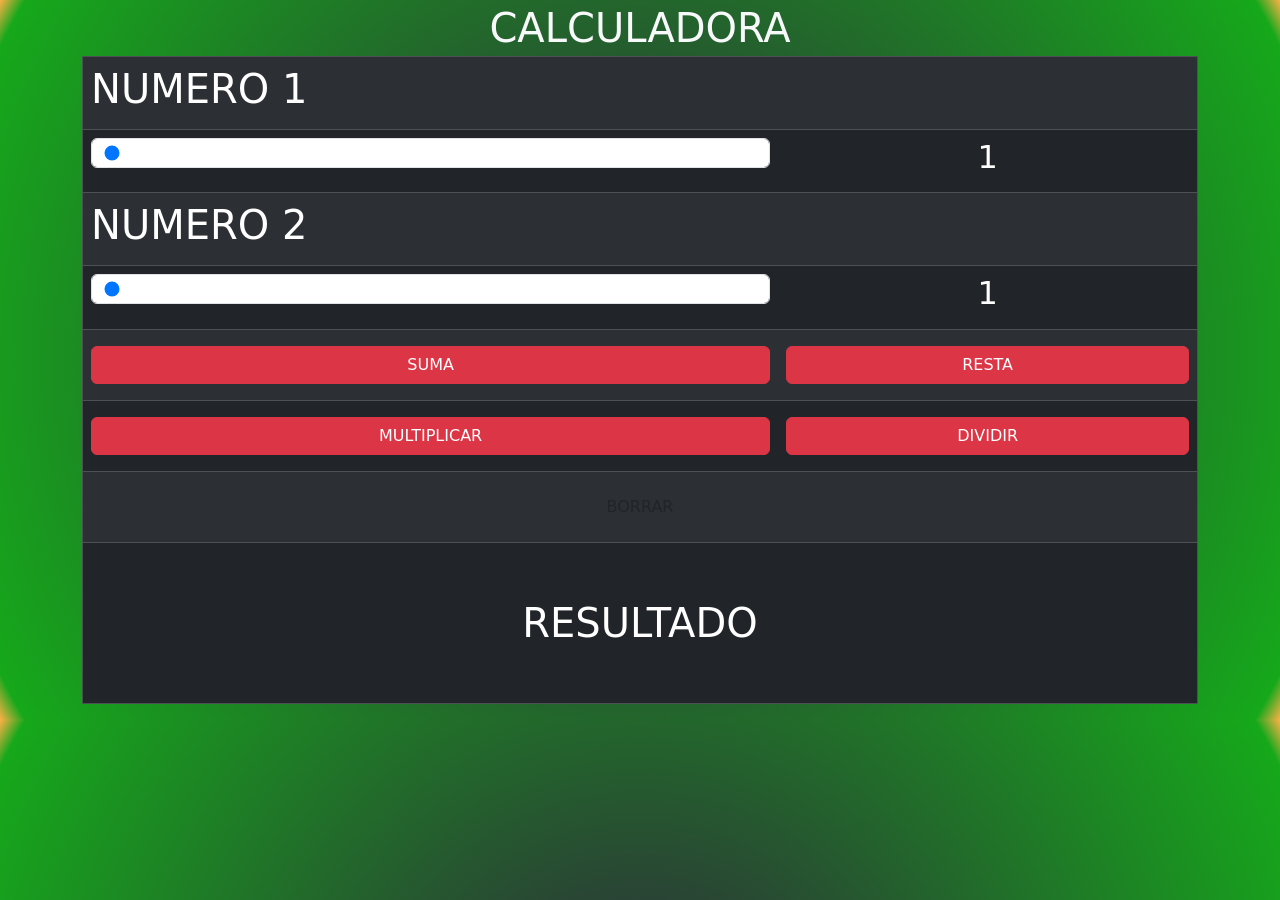
<file: 02/index.html>
<!DOCTYPE html>
<html lang="en">
<head>
    <meta charset="UTF-8">
    <meta name="viewport" content="width=device-width, initial-scale=1.0">
    
    <title>EJERCICIO 1</title>
    <link href="https://cdn.jsdelivr.net/npm/bootstrap@5.3.8/dist/css/bootstrap.min.css" rel="stylesheet">
    <link rel="stylesheet" href="sytyle.css">
</head>
<body class="fondo">
    <div class="container">
        <h1 class="text-center text-light my-1">CALCULADORA</h1>
        <table border width="100%" class="table table-dark table-striped">
            <tr>
                <td colspan="2"><H1>NUMERO 1</H1></td>
            </tr>
            <tr>
                <td><input type="range" class="form-control" id="num1" min="1" max="100" value="1"></td>
                <td><h2 id="vnum1" class="text-center">1</h2></td>
            </tr>
            <td colspan="2"><H1>NUMERO 2</H1></td>

            <tr>
                  <td><input type="range" class="form-control" id="num2" min="1" max="100" value="1"></td>
                <td><h2 id="vnum2" class="text-center">1</h2></td>
            </tr>
            <TR>
                <td class="py-3">
                    <button class="btn btn-danger w-100" onclick="suma()" >SUMA</button>
                </td>
                
                <td class="py-3">
                    <button class="btn btn-danger w-100"  onclick="resta()">RESTA</button>
                </td>
            </TR>
            <tr>
                <td class="py-3">
                    <button class="btn btn-danger w-100" onclick="multiplicacion()" >MULTIPLICAR</button>
                </td>
                <td class="py-3">
                    <button class="btn btn-danger w-100" onclick="division()">DIVIDIR</button>
                </td>
            </tr>
            <tr>
                <td colspan="2" class="py-3">
                    <button class="btn btn-sucess w-100" onclick="borrar()">BORRAR</button>
                </td>
            </tr>
            <tr>
                <td colspan="2" class="text-center my-5"><h1 class="my-5" id= "res">RESULTADO</h1></td>
            </tr>
        </table>
    </div>
    <script src="https://cdn.jsdelivr.net/npm/bootstrap@5.3.8/dist/js/bootstrap.min.js"></script>
    <script src="app.js"></script>
</body>
</html>
</file>
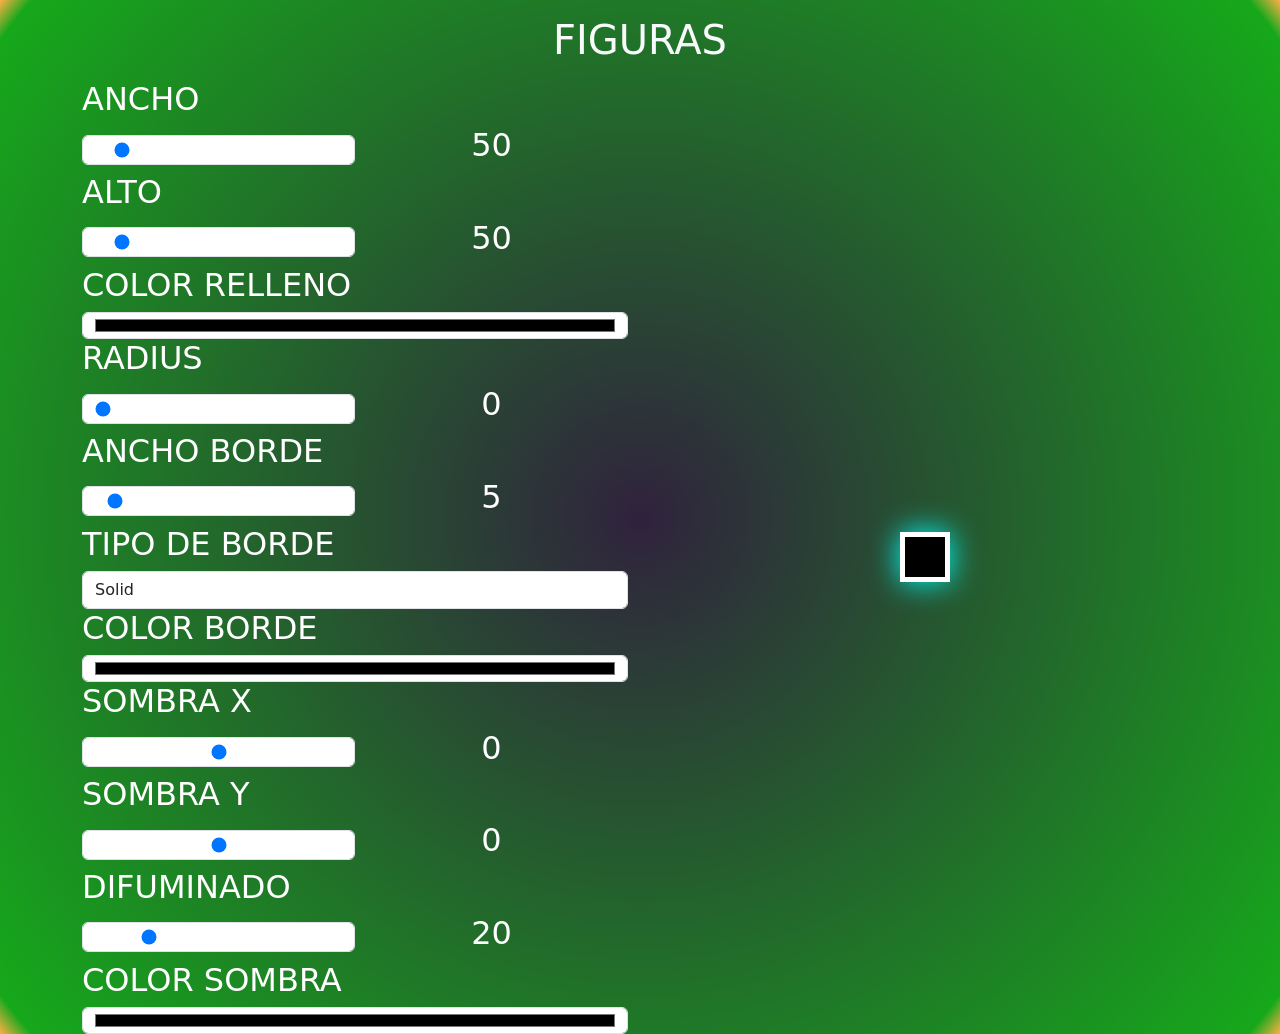
<file: 03/index.html>
<!DOCTYPE html>
<html lang="en">
<head>
    <meta charset="UTF-8">
    <meta name="viewport" content="width=device-width, initial-scale=1.0">
    <title>FIGURAS</title>

    <link href="https://cdn.jsdelivr.net/npm/bootstrap@5.3.0/dist/css/bootstrap.min.css" rel="stylesheet">

    <link rel="stylesheet" href="style.css">
</head>

<body class="fondo">

<div class="container">

    <h1 class="text-center text-light my-3">FIGURAS</h1>

    <div class="row">

        <div class="col">

            <table class="w-100">

                <tr>
                    <td colspan="2"><h2>ANCHO</h2></td>
                </tr>

                <tr>
                    <td class="w-50">
                        <input type="range" class="form-control" id="ancho" min="10" max="500" value="50">
                    </td>

                    <td class="w-50 text-center">
                        <h2 id="vancho">50</h2>
                    </td>
                </tr>

                <tr>
                    <td colspan="2"><h2>ALTO</h2></td>
                </tr>

                <tr>
                    <td class="w-50">
                        <input type="range" class="form-control" id="alto" min="10" max="500" value="50">
                    </td>

                    <td class="w-50 text-center">
                        <h2 id="valto">50</h2>
                    </td>
                </tr>

                <tr>
                    <td colspan="2"><h2>COLOR RELLENO</h2></td>
                </tr>

                <tr>
                    <td colspan="2">
                        <input type="color" class="form-control" id="color">
                    </td>
                </tr>

                <tr>
                    <td colspan="2"><h2>RADIUS</h2></td>
                </tr>

                <tr>
                    <td class="w-50">
                        <input type="range" class="form-control" id="radius" min="0" max="100" value="0">
                    </td>

                    <td class="w-50 text-center">
                        <h2 id="vradio">0</h2>
                    </td>
                </tr>

                <tr>
                    <td colspan="2"><h2>ANCHO BORDE</h2></td>
                </tr>

                <tr>
                    <td class="w-50">
                        <input type="range" class="form-control" id="anchoborde" min="0" max="100" value="5">
                    </td>

                    <td class="w-50 text-center">
                        <h2 id="vanchoborde">5</h2>
                    </td>
                </tr>

                <tr>
                    <td colspan="2"><h2>TIPO DE BORDE</h2></td>
                </tr>

                <tr>
                    <td colspan="2">
                        <select id="tipoborde" class="form-control">

                            <option value="solid">Solid</option>

                            <option value="dashed">Dashed</option>

                            <option value="dotted">Dotted</option>

                            <option value="double">Double</option>

                        </select>
                    </td>
                </tr>

                <tr>
                    <td colspan="2"><h2>COLOR BORDE</h2></td>
                </tr>

                <tr>
                    <td colspan="2">
                        <input type="color" class="form-control" id="colorborde">
                    </td>
                </tr>
                <tr>
    <td colspan="2"><h2>SOMBRA X</h2></td>
</tr>

<tr>
    <td class="w-50">
        <input type="range" id="sombrx" class="form-control"
        min="-100" max="100" value="0">
    </td>

    <td class="text-center">
        <h2 id="vsombrx">0</h2>
    </td>
</tr>

<tr>
    <td colspan="2"><h2>SOMBRA Y</h2></td>
</tr>

<tr>
    <td class="w-50">
        <input type="range" id="sombry" class="form-control"
        min="-100" max="100" value="0">
    </td>

    <td class="text-center">
        <h2 id="vsombry">0</h2>
    </td>
</tr>

<tr>
    <td colspan="2"><h2>DIFUMINADO</h2></td>
</tr>

<tr>
    <td class="w-50">
        <input type="range" id="blur" class="form-control"
        min="0" max="100" value="20">
    </td>

    <td class="text-center">
        <h2 id="vblur">20</h2>
    </td>
</tr>

<tr>
    <td colspan="2"><h2>COLOR SOMBRA</h2></td>
</tr>

<tr>
    <td colspan="2">
        <input type="color" id="colorsombra"
        class="form-control">
    </td>
</tr>

            </table>

        </div>

        <div class="col centrar">

            <div id="figura"></div>

        </div>

    </div>

</div>

<script src="main.js"></script>

</body>
</html>
</file>
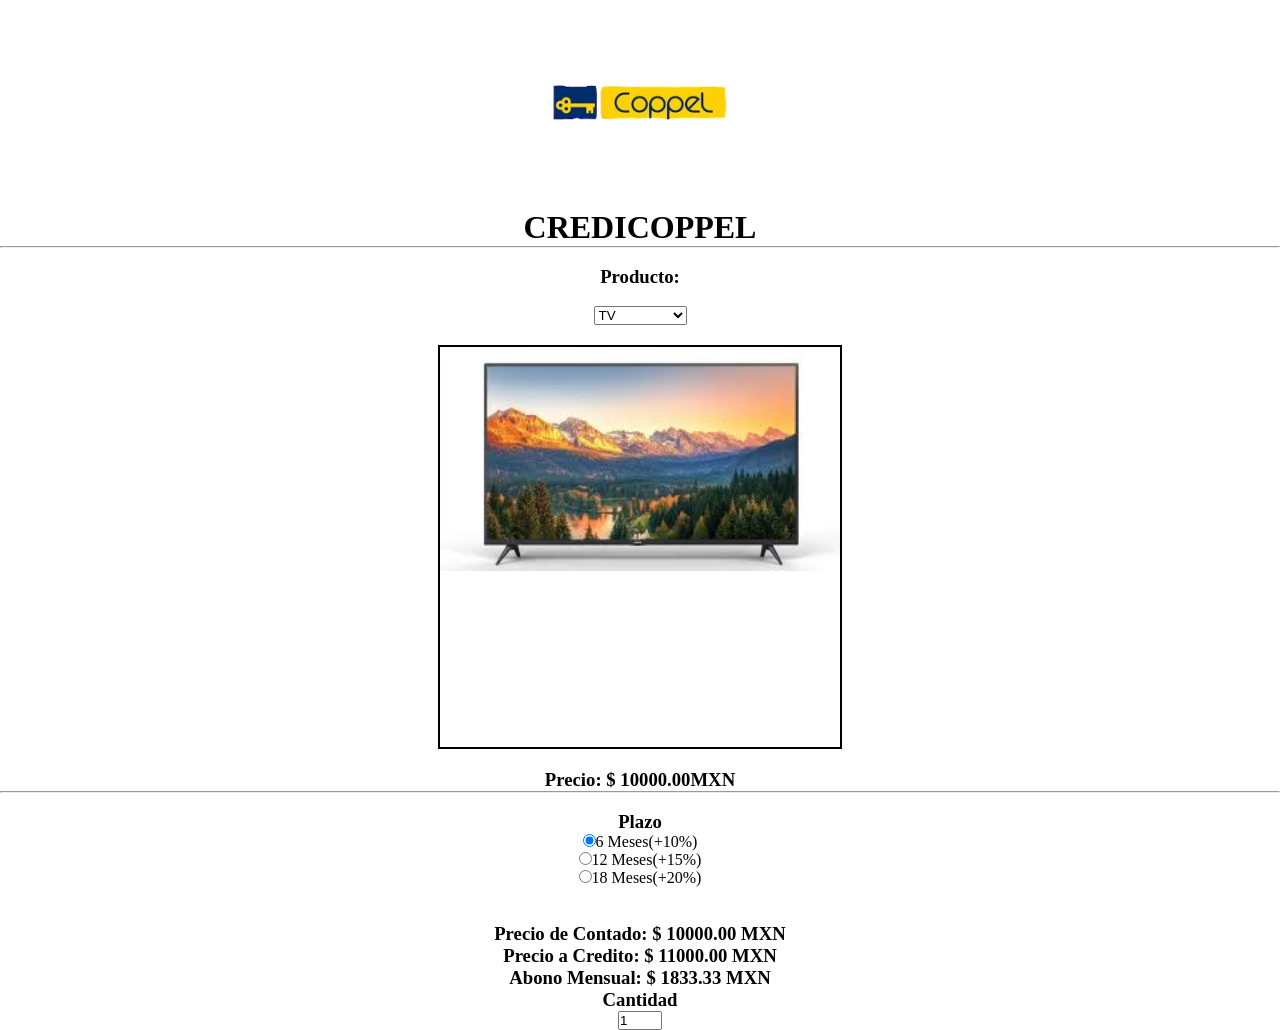
<file: 04credicoopel/02Coopel/index.html>
<!DOCTYPE html>
<html lang="en">
<head>
    <meta charset="UTF-8">
    <meta http-equiv="X-UA-Compatible" content="IE-edge"/>
    <meta name="viewport" content="width=device-width, initial-scale=1.0">
    <title>CREDICOPPEL</title>
    <link rel="stylesheet" href="estilos.css">
</head>
<body onload="calcular()">
    <img src="img/logo.png" alt="" srcset="" width="200"/>
    <H1>CREDICOPPEL</H1>
    <hr/>
    <br/>
    <h3>Producto:</h3>
    <br/>
    <select id="producto" onchange="calcular()">
        <option value="tv">TV</option>
        <option value="comedor">COMEDOR</option>
        <option value="lavadora">LAVADORA</option>
        <option value="moto">MOTO</option>
        <option value="sala">SALA</option>
    </select>
    <div id="img"></div>
    <div id="precio">Precio: $ 0.00 MXN</div>
    <hr/>
    <br/>
    <h3>Plazo</h3>
    <input type="radio" name="plazo" id="uno" onchange="calcular()" checked />6 Meses(+10%) <br/>
    <input type="radio" name="plazo" id="dos" onchange="calcular()"/>12 Meses(+15%) <br/>
    <input type="radio" name="plazo" id="tres" onchange="calcular()"/>18 Meses(+20%) <br/>
    <br/> <br/>
    <div id="contado">Precio de contado: $ 0.00 MXN</div>
    <div id="credito">Precio de contado: $ 0.00 MXN</div>
    <div id="abono">Abono Mensual : $ 0.00 MXN</div>
    <h3>Cantidad</h3> 
    <input type="number" value="1" min="1" max="10" id="cantidad" onchange="calcular()"/><br/>

    <script src="app.js"></script>
</body>
</html>
</file>
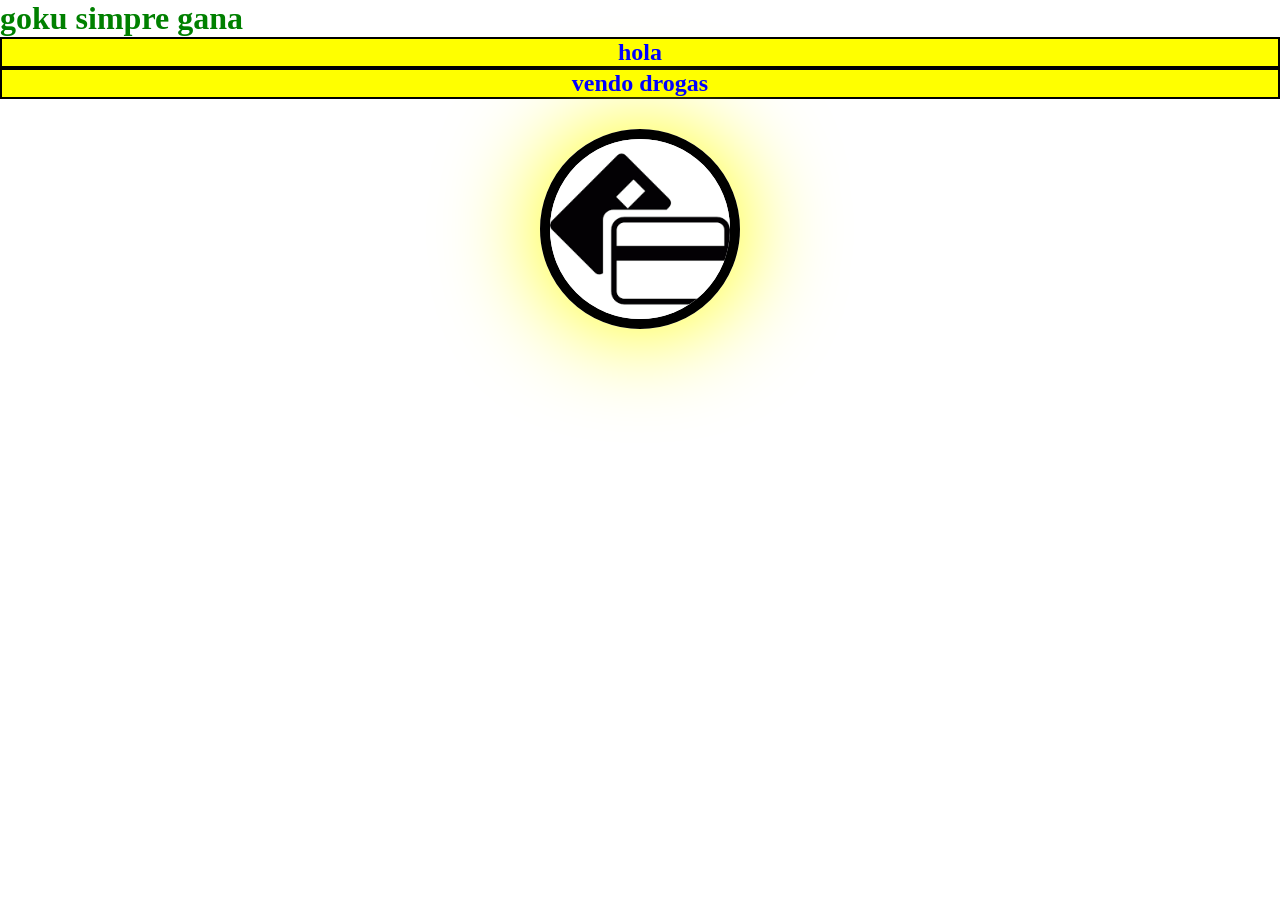
<file: 01/mipagina.html>
<!DOCTYPE html>
<html lang="en">
<head>
    <meta charset="UTF-8">
    <meta name="viewport" content="width=device-width, initial-scale=1.0">
    <title>pagina 22 </title>
    <link rel="stylesheet" href="miestilo.css">

</head>
<body>
    <style>
        h2{
            color: blue;
            font-weight: bold;
            text-align: center;
            background-color: yellow;
            border: 2px double black;
        }
    </style>
    <h1 style="color: green;font-weight: bold;">goku simpre gana</h1>
    <h2>hola</h2>
    <h2>vendo drogas</h2>
<img src="img/Tarjeta.png" alt="">
    
</body>
</html>
</file>
<file: 02/sytyle.css>
.fondo{
    background: #30223d;
    background: radial-gradient(circle, rgba(48, 34, 61, 1) 0%, rgba(22, 168, 27, 1) 97%, rgba(252, 176, 69, 1) 100%);
}
</file>
<file: 03/style.css>
/* style.css */

.fondo{
    background: #30223d;
    background: radial-gradient(circle,
    rgba(48,34,61,1) 0%,
    rgba(22,168,27,1) 97%,
    rgba(252,176,69,1) 100%);
}

*{
    margin: 0;
    padding: 0;
    box-sizing: border-box;
    color: white;
    transition: all 0.5s ease;
}

#figura{
    display: block;

    background: black;

    width: 50px;
    height: 50px;

    border: 5px solid white;

    box-shadow: 0px 0px 30px cyan;
}

#figura:hover{

    transform: scale(1.1);

    box-shadow: 0px 0px 50px lime;
}

.centrar{
    display: flex;
    justify-content: center;
    align-items: center;
}
</file>
<file: 04credicoopel/02Coopel/estilos.css>
*{
    margin: 0px;
    padding: 0;
}

body{
    text-align: center;
}
div#img{
    width: 400px;
    height: 400px;
    border: 2px solid black;
    margin: 20px auto;
}
</file>
<file: 01/miestilo.css>
*{
    margin: 0;
    padding: 0px;
    box-sizing: border-box;
}
img{
    width: 200px;
    margin: auto;
    display: block;
    margin-top: 30px;
    border: 10px solid black;
    border-radius: 100%;
    box-shadow: 0px 0px 100px yellow;
        transition: all 2s ease;

}
img:hover{
    width: 200px;
    margin: auto;
    display: block;
    margin-top: 30px;
    border: 3px solid black;
    border-radius: 0%;
    box-shadow: 0px 0px 100px red;
    transform: scale(1.2) rotate(360deg);
    transition: all 2s ease;
}
</file>
